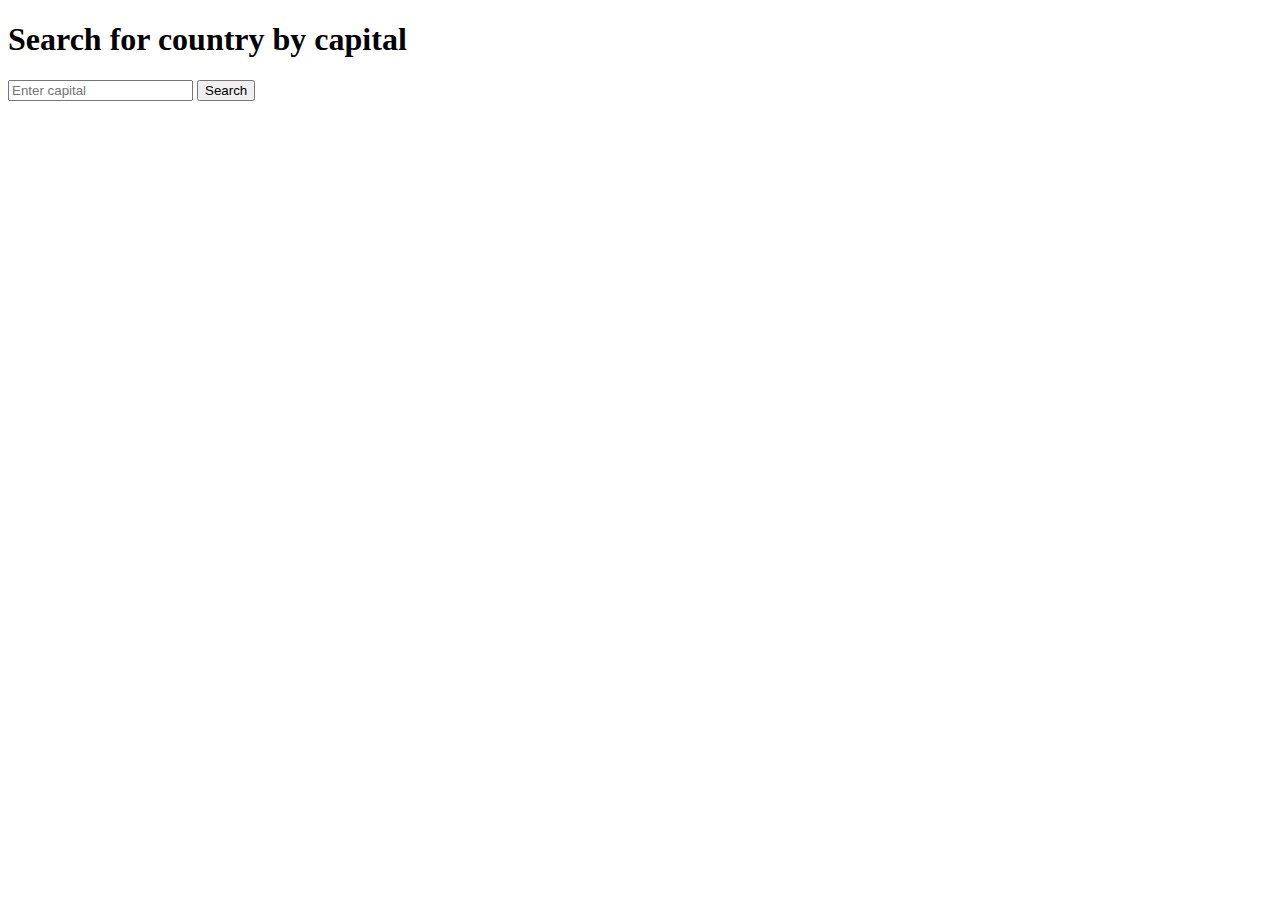
<file: index.html>
<!doctype html>
<html>
  <head>
      <title>Country information</title>
      <link rel="stylesheet" href="style.css">
  </head>
  <body>
    <div>
      <h1>Search for country by capital</h1>
      <input type="text" id="capitalInput" placeholder="Enter capital">
      <button onclick="searchCountry()">Search</button>
      <table id="countryTable" style="display: none;">
        <thead>
            <tr>
                <th>Name</th>
                <th>Capital</th>
                <th>Population</th>
                <th>Region</th>
                <th>Subregion</th>
            </tr>
        </thead>
        <tbody id="tableBody"></tbody>
      </table>

      <script src="script.js"></script>

  </body>
</html>
</file>
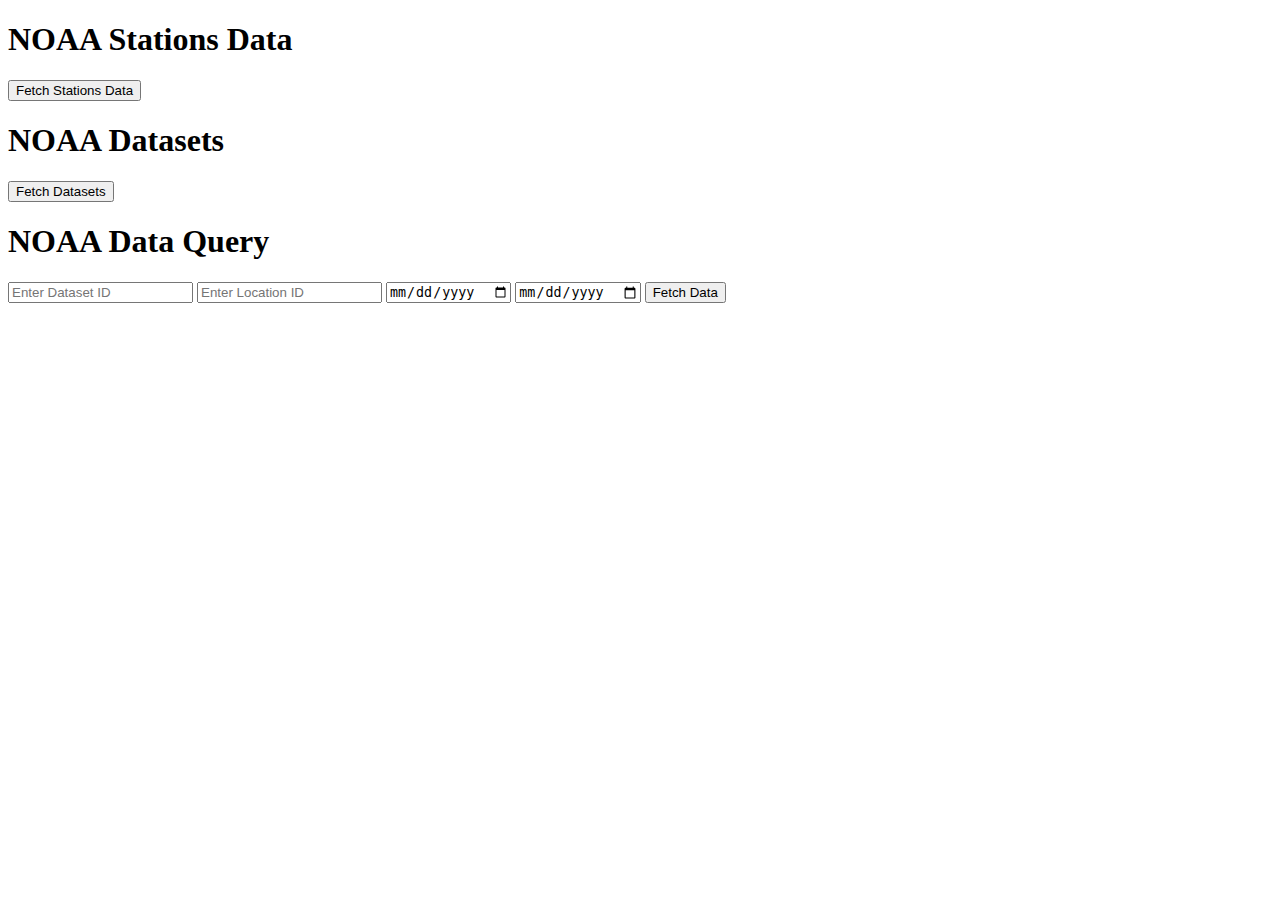
<file: 3_2/index.html>
<!DOCTYPE html>
<html lang="en">
  <head>
    <meta charset="UTF-8">
    <meta name="viewport" content="width=device-width, initial-scale=1.0">
    <link rel="stylesheet" href="style.css">
  </head>
      <body>
        <h1>NOAA Stations Data</h1>
        <button onclick="fetchStations()">Fetch Stations Data</button>
        <table id="stationsTable" style="display: none;">
            <thead>
                <tr>
                    <th>Station ID</th>
                    <th>Name</th>
                    <th>State</th>
                    <th>Latitude</th>
                    <th>Longitude</th>
                </tr>
            </thead>
            <tbody id="stationsTableBody"></tbody>
        </table>

        
        <h1>NOAA Datasets</h1>
        <button onclick="fetchDatasets()">Fetch Datasets</button>
        <table id="datasetsTable" style="display: none;">
            <thead>
                <tr>
                    <th>Dataset ID</th>
                    <th>Name</th>
                    <th>Data Coverage</th>
                </tr>
            </thead>
            <tbody id="datasetsTableBody"></tbody>
        </table>

        <h1>NOAA Data Query</h1>
        <input type="text" id="datasetId" placeholder="Enter Dataset ID">
        <input type="text" id="locationId" placeholder="Enter Location ID">
        <input type="date" id="startDate" placeholder="Start Date">
        <input type="date" id="endDate" placeholder="End Date">
        <button onclick="fetchDataWithParams()">Fetch Data</button>
        <table id="dataTable" style="display: none;">
            <thead>
                <tr>
                    <th>Data Type</th>
                    <th>Station</th>
                    <th>Date</th>
                    <th>Value</th>
                </tr>
            </thead>
            <tbody id="dataTableBody"></tbody>
        </table>

        
        <script src="script.js"></script>
      </body>
      </html>
</file>
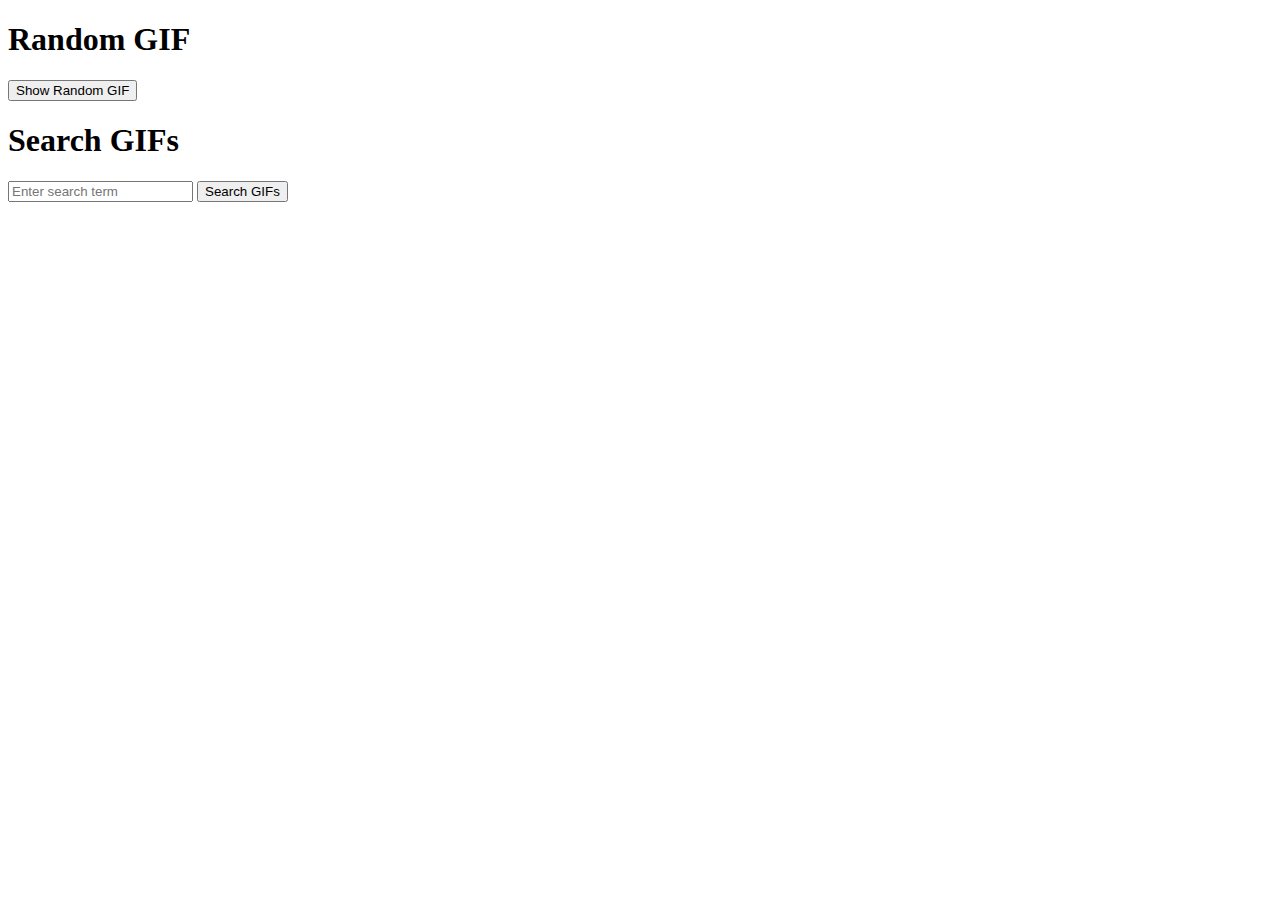
<file: 3_3/index.html>
<!DOCTYPE html>
<html lang="en">
<head>
    <meta charset="UTF-8">
    <meta name="viewport" content="width=device-width, initial-scale=1.0">
    <title>GIPHY GIF Viewer</title>
</head>
<body>
    <h1>Random GIF</h1>
    <button onclick="fetchRandomGif()">Show Random GIF</button>
    <div id="gifContainer"></div>

    <h1>Search GIFs</h1>
    <input type="text" id="searchQuery" placeholder="Enter search term">
    <button onclick="searchGifs()">Search GIFs</button>
    <div id="searchResults"></div>


    <script src="script.js"></script>
</body>
</html>
</file>
<file: style.css>
table {
  width: 100%;
  border-collapse: collapse;
  margin-top: 20px;
  border-color: #000000;
}

th,
td {
  padding: 10px;
  text-align: left;
  border: 1px solid #382e2e;
}
</file>
<file: 3_2/style.css>
table{
  width:100%;
  border-collapse: collapse;
  margin-top:20px;
}

th, td{
  padding: 10px;
  text-align:left;
  border: 1px solid #2d2424
}
</file>
